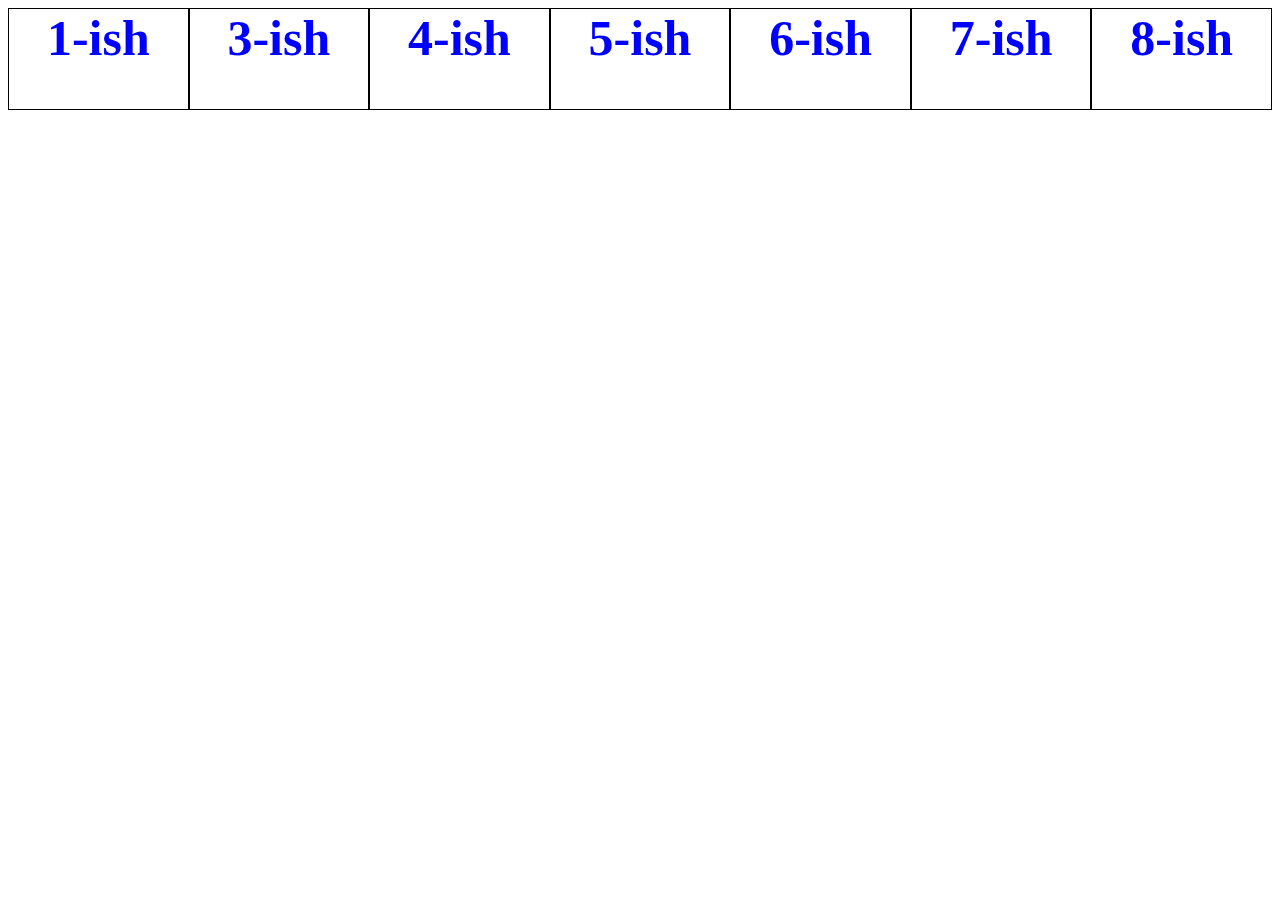
<file: index.html>
<!DOCTYPE html>
<html lang="en">
<head>
    <meta charset="UTF-8">
    <meta http-equiv="X-UA-Compatible" content="IE=edge">
    <meta name="viewport" content="width=device-width, initial-scale=1.0">
    <title>js hw links</title>
    <link rel="stylesheet" href="style.css">
</head>
<body>
    <a href="1/index.html" class="work">1-ish</a>
    <a href="3/index.html" class="work">3-ish</a>
    <a href="4/index.html" class="work">4-ish</a>
    <a href="5/index.html" class="work">5-ish</a>
    <a href="6/index.html" class="work">6-ish</a>
    <a href="7/index.html" class="work">7-ish</a>
    <a href="10/index.html" class="work">8-ish</a>


</body>
</html>
</file>
<file: style.css>
body{
    display: flex;
}
.work{
    border: 1px solid black;
    width: 200px;
    height: 100px;
    text-align: center;
    color: blue;
    text-decoration: none;
    font-weight: 600;
    font-size: 50px;
}
a:hover{
    color: dodgerblue;
    transition: all 0.4s ease;
    background-color: antiquewhite;
}
</file>
